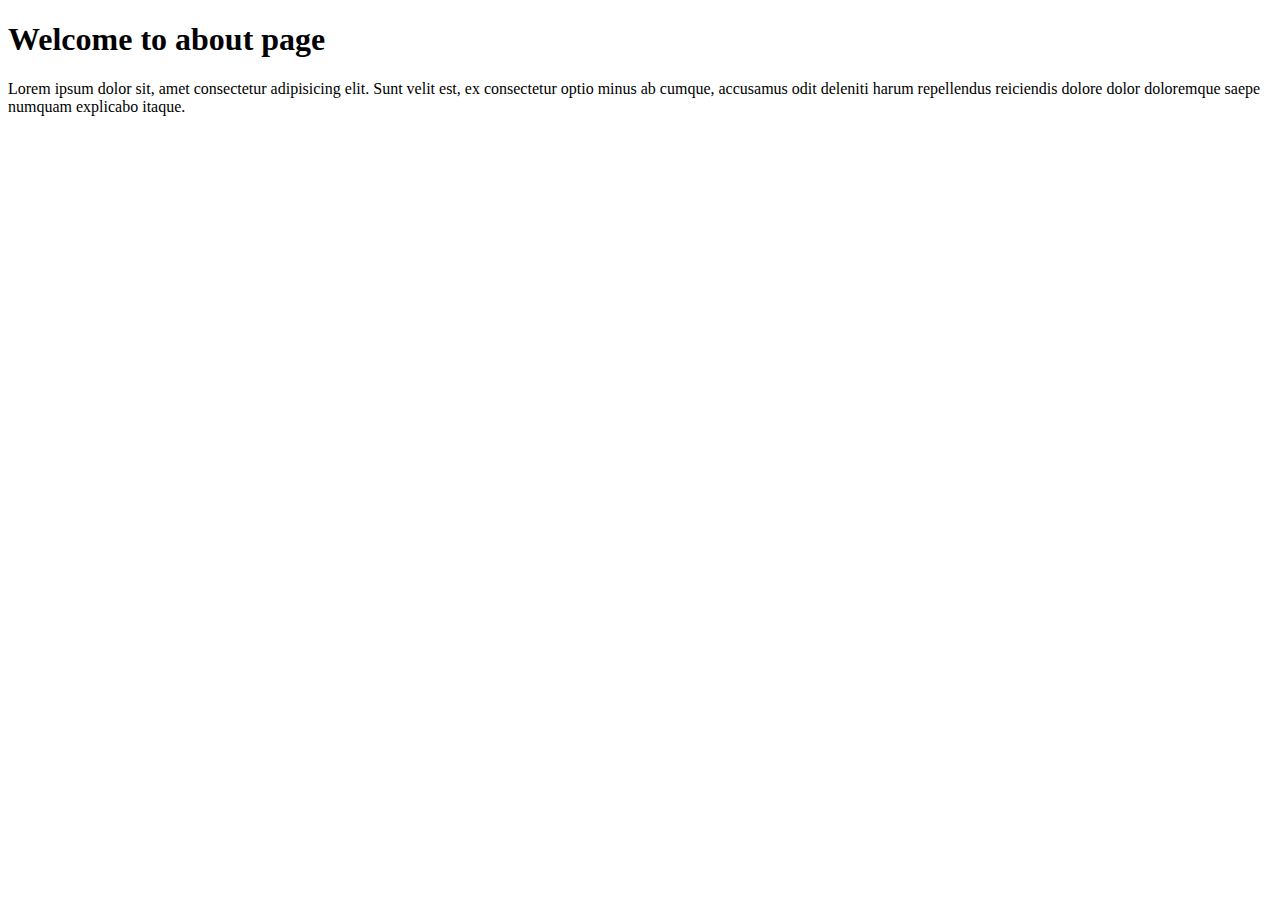
<file: src/main/resources/templates/about.html>
<!DOCTYPE html>
<html lang="en"
th:replace="~{base :: parent(~{::title}, ~{::#content})}">
<head>
    <title>About Page</title>
</head>
<body>
    <div id="content">
        <h1>Welcome to about page</h1>
        <p>Lorem ipsum dolor sit, amet consectetur adipisicing elit. Sunt velit est, ex consectetur optio minus ab cumque, accusamus odit deleniti harum repellendus reiciendis dolore dolor doloremque saepe numquam explicabo itaque.</p>
    </div>
</body>
</html>
</file>
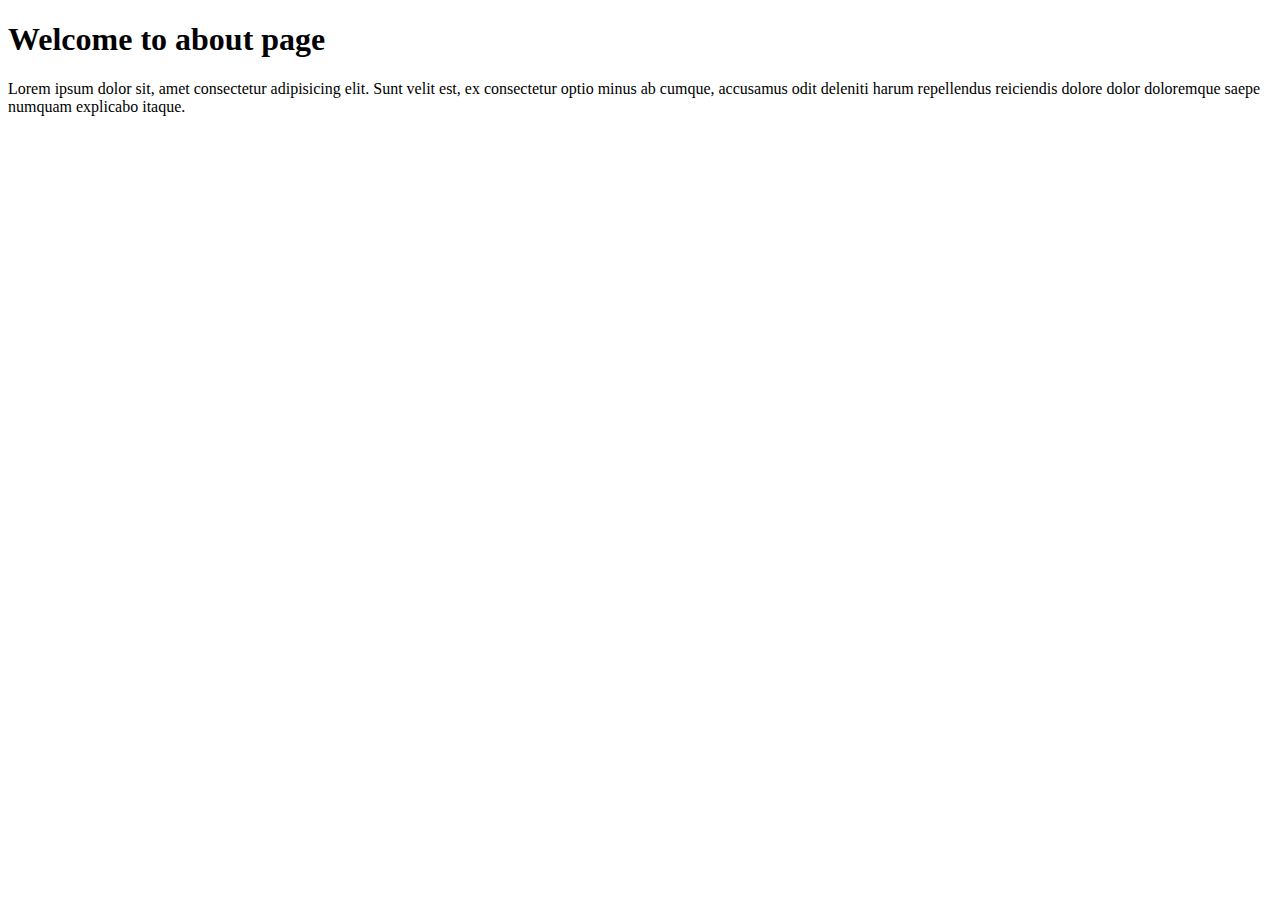
<file: src/main/resources/templates/contact.html>
<!DOCTYPE html>
<html lang="en"
th:replace="~{base :: parent(~{::title}, ~{::#content})}">
<head>
    <title>Contact Page</title>
</head>
<body>
    <div id="content">
        <h1>Welcome to about page</h1>
        <p>Lorem ipsum dolor sit, amet consectetur adipisicing elit. Sunt velit est, ex consectetur optio minus ab cumque, accusamus odit deleniti harum repellendus reiciendis dolore dolor doloremque saepe numquam explicabo itaque.</p>
    </div>
</body>
</html>
</file>
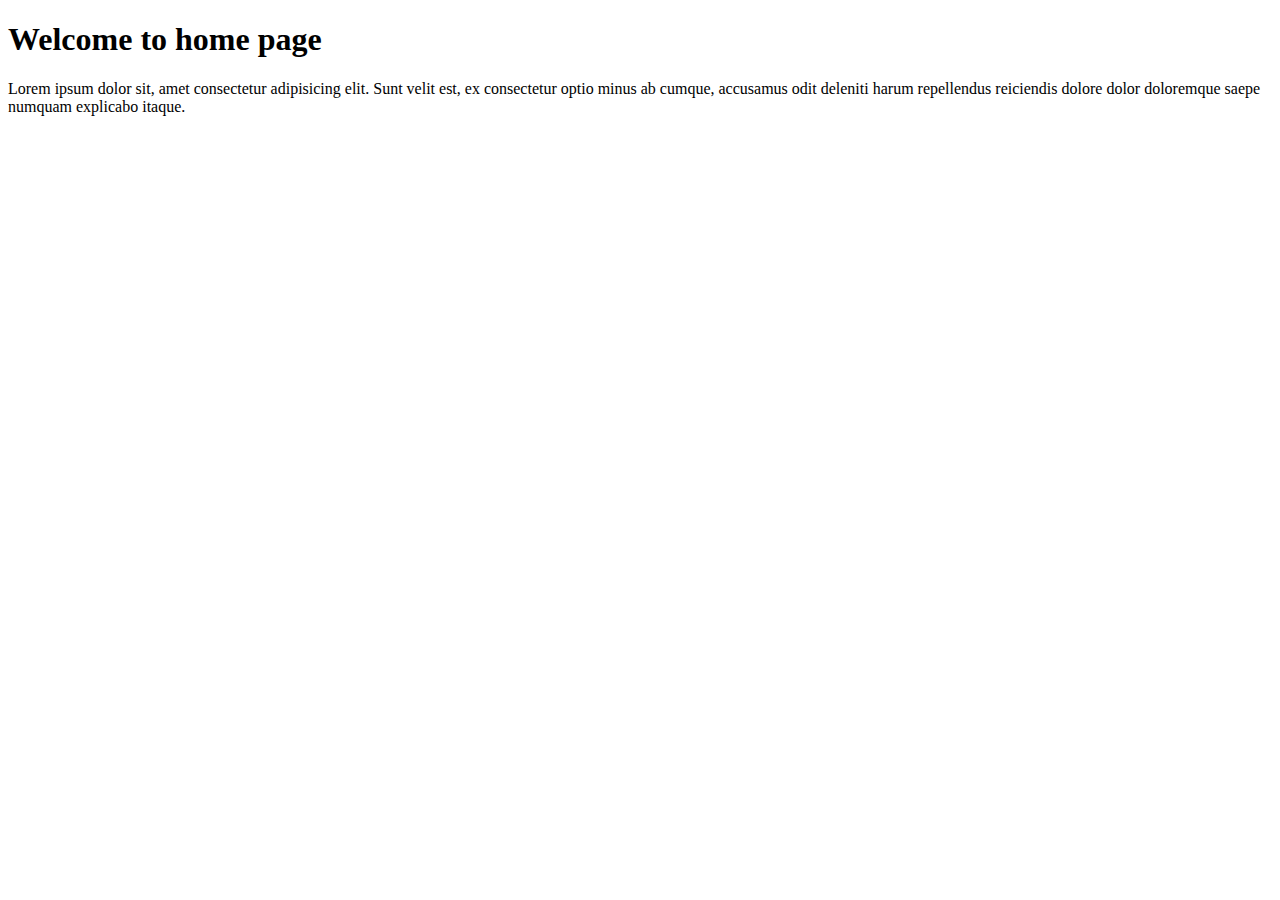
<file: src/main/resources/templates/home.html>
<!DOCTYPE html>
<html lang="en"
th:replace="~{base :: parent(~{::title}, ~{::#content})}">
<head>
    <title>About Page</title>
</head>
<body>
    <div id="content">
        <h1>Welcome to home page</h1>
        <p>Lorem ipsum dolor sit, amet consectetur adipisicing elit. Sunt velit est, ex consectetur optio minus ab cumque, accusamus odit deleniti harum repellendus reiciendis dolore dolor doloremque saepe numquam explicabo itaque.</p>
    </div>
</body>
</html>
</file>
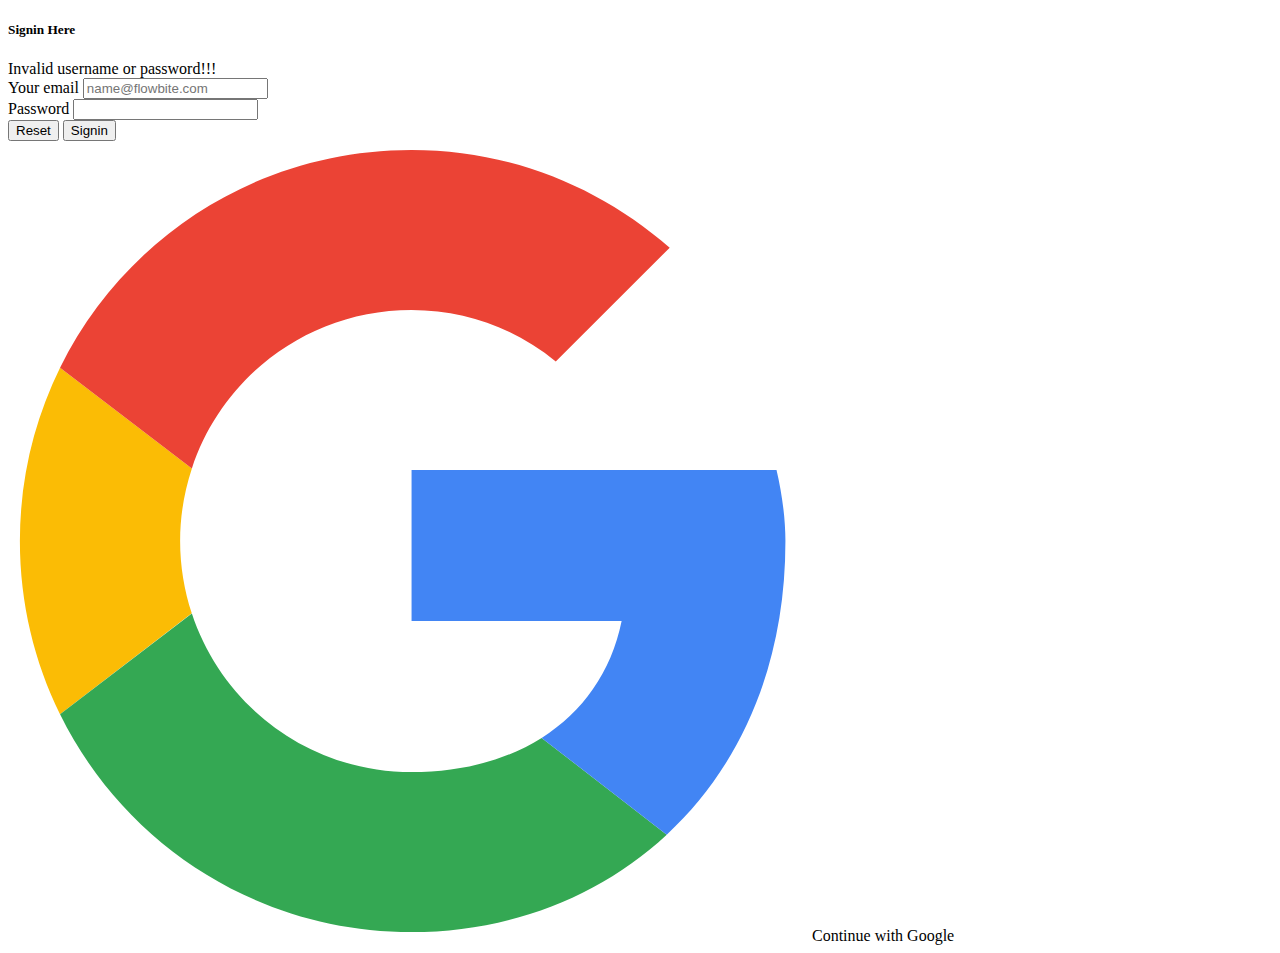
<file: src/main/resources/templates/login.html>
<!DOCTYPE html>
<html lang="en" 
th:replace="~{base :: parent(~{::title}, ~{::#content})}">
<head>
    <title>Login Page</title>
</head>
<body>
    <div id = "content">
        <div class="grid grid-cols-12 mt-5">
            <div class="col-span-1 md:col-span-2 lg:col-span-3 xl:col-span-4"></div>
            <div class="col-span-10 md:col-span-8 lg:col-span-6 xl:col-span-4">
                <div class="block p-6 border-t-4 border-indigo-500 bg-white rounded-lg shadow-sm hover:bg-gray-100 dark:bg-gray-800 dark:border-t-4 dark: border-indigo-500 dark:hover:bg-gray-700">
                    <h5 class="mb-2 text-2xl font-bold tracking-tight text-gray-900 dark:text-white">Signin Here</h5>
                    <div class="text-rose-600 text-center my-3" th:if="${param.error}">
                        Invalid username or password!!!</div>
                    <form 
                    data-th-action="@{'/authenticate'}"
                    method="post"
                    data-th-object="${loginForm}"
                    class="mt-5"
                    novalidate>
                        <!-- email field -->
                        <div class="mb-3">
                            <label for="email" class="block mb-2 text-sm font-medium text-gray-900 dark:text-white">Your email</label>
                            <input name="email" type="email" id="email" data-th-field="*{email}" class="bg-gray-50 border border-gray-300 text-gray-900 text-sm rounded-lg focus:ring-blue-500 focus:border-blue-500 block w-full p-2.5 dark:bg-gray-700 dark:border-gray-600 dark:placeholder-gray-400 dark:text-white dark:focus:ring-blue-500 dark:focus:border-blue-500" placeholder="name@flowbite.com" required />
                          </div>
                          <!-- password field -->
                          <div class="mb-3">
                            <label for="password" class="block mb-2 text-sm font-medium text-gray-900 dark:text-white">Password</label>
                            <input name="password" type="password" id="password" data-th-field="*{password}" class="bg-gray-50 border border-gray-300 text-gray-900 text-sm rounded-lg focus:ring-blue-500 focus:border-blue-500 block w-full p-2.5 dark:bg-gray-700 dark:border-gray-600 dark:placeholder-gray-400 dark:text-white dark:focus:ring-blue-500 dark:focus:border-blue-500" required />
                          </div>
                           <!-- buttons -->
                            <div 
                            class="mt-6 flex justify-center space-x-4">
                                <button type="reset" class="text-white bg-blue-700 hover:bg-blue-800 focus:ring-4 focus:ring-blue-300 font-medium rounded-lg text-sm px-5 py-2.5 me-2 mb-2 dark:bg-blue-600 dark:hover:bg-blue-700 focus:outline-none dark:focus:ring-blue-800">Reset</button>
                                <button type="submit" class="text-white bg-blue-700 hover:bg-blue-800 focus:ring-4 focus:ring-blue-300 font-medium rounded-lg text-sm px-5 py-2.5 me-2 mb-2 dark:bg-blue-600 dark:hover:bg-blue-700 focus:outline-none dark:focus:ring-blue-800">Signin</button>
                            </div>
                    </form>

                    <!-- <div class="social-buttons-container flex justify-center mt-6 login-with-google-btn">
                        <a data-th-href="@{/oauth2/authorization/google}">Login with Google</a>
                    </div> -->
                    <div class="flex justify-center mt-4 gap-4">
                        <a data-th-href="@{/oauth2/authorization/google}" 
                        class="inline-flex items-center bg-white dark:bg-gray-900 border border-gray-300 rounded-lg shadow-md px-4 py-2 text-sm font-medium text-gray-800 dark:text-white hover:bg-gray-200 focus:outline-none focus:ring-2 focus:ring-offset-2 focus:ring-gray-500">                 
                            <svg class="h-6 w-6 mr-2" xmlns="http://www.w3.org/2000/svg" xmlns:xlink="http://www.w3.org/1999/xlink" width="800px" height="800px" viewBox="-0.5 0 48 48" version="1.1"> <title>Google-color</title> <desc>Created with Sketch.</desc> <defs> </defs> <g id="Icons" stroke="none" stroke-width="1" fill="none" fill-rule="evenodd"> <g id="Color-" transform="translate(-401.000000, -860.000000)"> <g id="Google" transform="translate(401.000000, 860.000000)"> <path d="M9.82727273,24 C9.82727273,22.4757333 10.0804318,21.0144 10.5322727,19.6437333 L2.62345455,13.6042667 C1.08206818,16.7338667 0.213636364,20.2602667 0.213636364,24 C0.213636364,27.7365333 1.081,31.2608 2.62025,34.3882667 L10.5247955,28.3370667 C10.0772273,26.9728 9.82727273,25.5168 9.82727273,24" id="Fill-1" fill="#FBBC05"> </path> <path d="M23.7136364,10.1333333 C27.025,10.1333333 30.0159091,11.3066667 32.3659091,13.2266667 L39.2022727,6.4 C35.0363636,2.77333333 29.6954545,0.533333333 23.7136364,0.533333333 C14.4268636,0.533333333 6.44540909,5.84426667 2.62345455,13.6042667 L10.5322727,19.6437333 C12.3545909,14.112 17.5491591,10.1333333 23.7136364,10.1333333" id="Fill-2" fill="#EB4335"> </path> <path d="M23.7136364,37.8666667 C17.5491591,37.8666667 12.3545909,33.888 10.5322727,28.3562667 L2.62345455,34.3946667 C6.44540909,42.1557333 14.4268636,47.4666667 23.7136364,47.4666667 C29.4455,47.4666667 34.9177955,45.4314667 39.0249545,41.6181333 L31.5177727,35.8144 C29.3995682,37.1488 26.7323182,37.8666667 23.7136364,37.8666667" id="Fill-3" fill="#34A853"> </path> <path d="M46.1454545,24 C46.1454545,22.6133333 45.9318182,21.12 45.6113636,19.7333333 L23.7136364,19.7333333 L23.7136364,28.8 L36.3181818,28.8 C35.6879545,31.8912 33.9724545,34.2677333 31.5177727,35.8144 L39.0249545,41.6181333 C43.3393409,37.6138667 46.1454545,31.6490667 46.1454545,24" id="Fill-4" fill="#4285F4"> </path> </g> </g> </g> </svg>
                            <span>Continue with Google</span>
                        </a>
                    </div>                   
                </div>
            </div>
        </div>
</body>
</html>
</file>
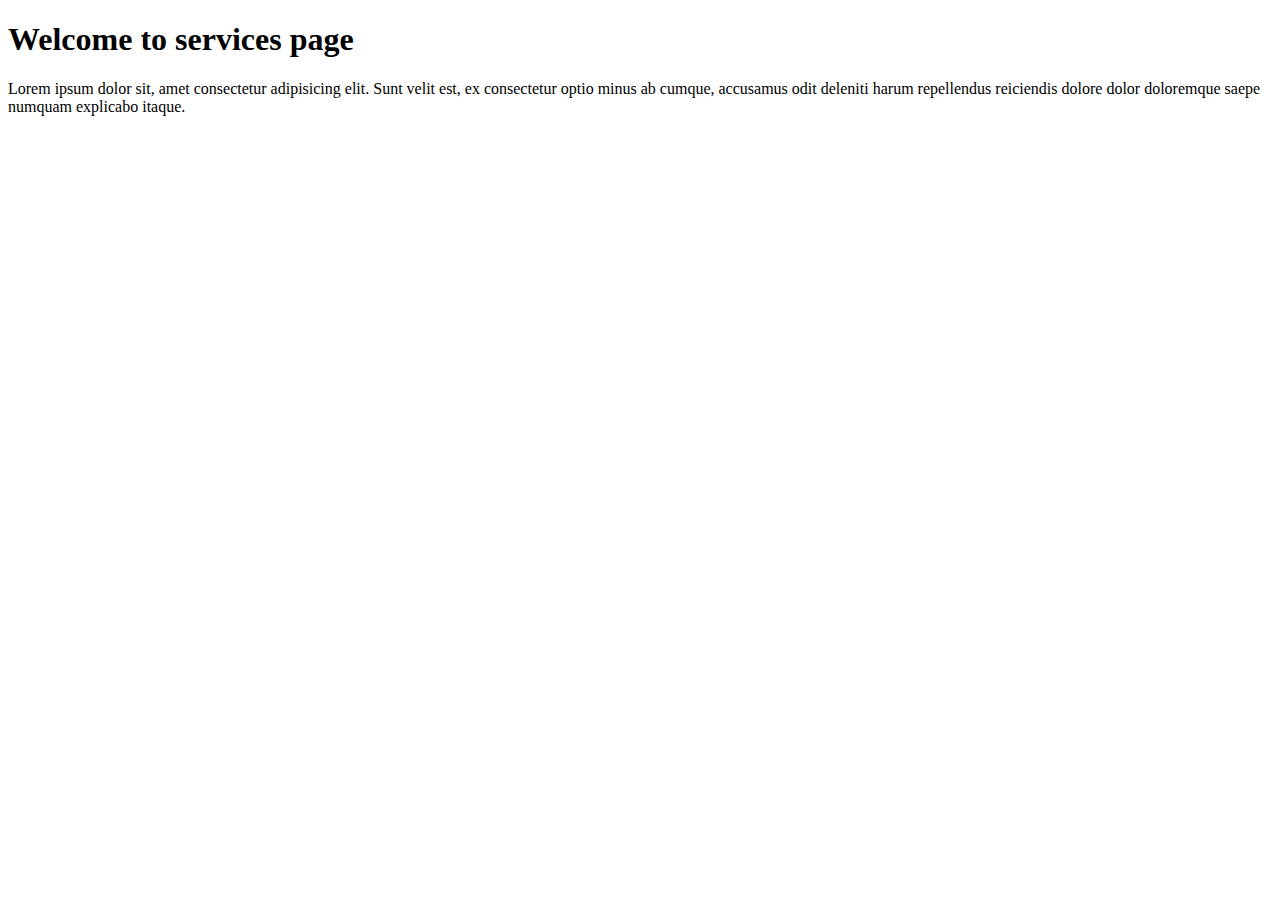
<file: src/main/resources/templates/services.html>
<!DOCTYPE html>
<html lang="en" 
th:replace="~{base :: parent(~{::title}, ~{::#content})}">
<head>
    <title>Services Page</title>
</head>
<body>
    <div id = "content">
        <h1>Welcome to services page</h1>
        <p>Lorem ipsum dolor sit, amet consectetur adipisicing elit. Sunt velit est, ex consectetur optio minus ab cumque, accusamus odit deleniti harum repellendus reiciendis dolore dolor doloremque saepe numquam explicabo itaque.</p>
</body>
</html>
</file>
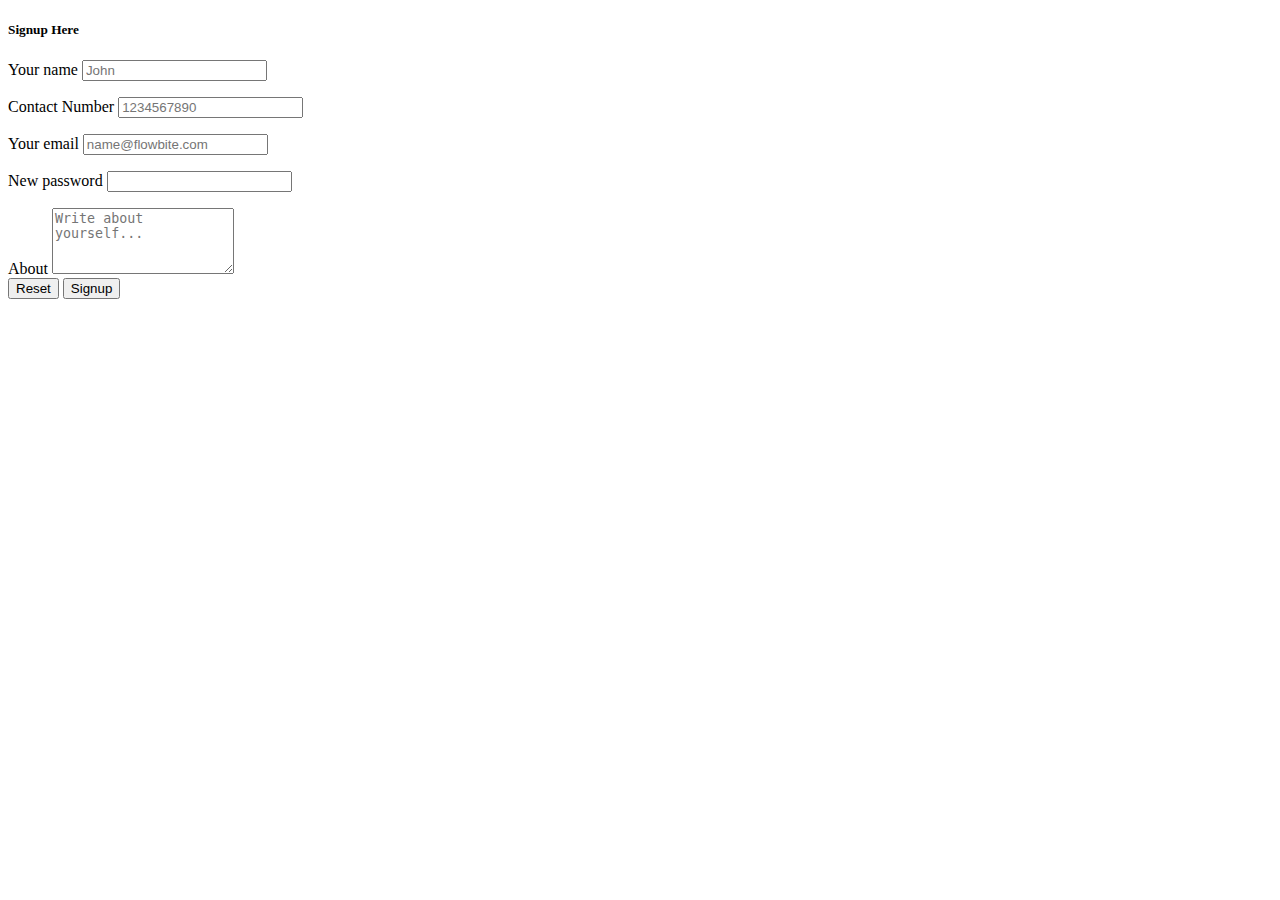
<file: src/main/resources/templates/signup.html>
<!DOCTYPE html>
<html lang="en" 
th:replace="~{base :: parent(~{::title}, ~{::#content})}">
<head>
    <title>Signup Page</title>
</head>
<body>
    <div id = "content">
        <div class="grid grid-cols-12 mt-5">
            <div class="col-span-1 md:col-span-2 lg:col-span-3 xl:col-span-4"></div>
            <div class="col-span-10 md:col-span-8 lg:col-span-6 xl:col-span-4">
                <div class="block p-6 border-t-4 border-indigo-500 bg-white rounded-lg shadow-sm hover:bg-gray-100 dark:bg-gray-800 dark:border-t-4 dark: border-indigo-500 dark:hover:bg-gray-700">

                    <!-- message here -->
                    <div data-th-replace="~{message::messagebox}"></div>

                    <h5 class="mb-2 text-2xl font-bold tracking-tight text-gray-900 dark:text-white">Signup Here</h5>
                    <form 
                    data-th-action="@{'/register'}"
                    method="post"
                    data-th-object="${userForm}"
                    class="mt-5"
                    novalidate>
                        <!-- name field -->
                        <div class="mb-3">
                            <label for="name" class="block mb-2 text-sm font-medium text-gray-900 dark:text-white">Your name</label>
                            <input type="text" id="name" data-th-field="*{name}" class="bg-gray-50 border border-gray-300 text-gray-900 text-sm rounded-lg focus:ring-blue-500 focus:border-blue-500 block w-full p-2.5 dark:bg-gray-700 dark:border-gray-600 dark:placeholder-gray-400 dark:text-white dark:focus:ring-blue-500 dark:focus:border-blue-500" placeholder="John" required />
                          </div>
                          <p 
                          data-th-if="${#fields.hasErrors('name')}"
                          data-th-errors="*{name}"
                          class="mb-2 text-red-600 px-2 py-1"></p>
                        
                        <!-- phone no -->
                        <div class="mb-3">
                            <label for="phone_no" class="block mb-2 text-sm font-medium text-gray-900 dark:text-white">Contact Number</label>
                            <input type="text" id="phone_no" data-th-field="*{contactNo}" class="bg-gray-50 border border-gray-300 text-gray-900 text-sm rounded-lg focus:ring-blue-500 focus:border-blue-500 block w-full p-2.5 dark:bg-gray-700 dark:border-gray-600 dark:placeholder-gray-400 dark:text-white dark:focus:ring-blue-500 dark:focus:border-blue-500" placeholder="1234567890" required />
                          </div>
                          <p 
                          data-th-if="${#fields.hasErrors('contactNo')}"
                          data-th-errors="*{contactNo}"
                          class="mb-2 text-red-600 px-2 py-1"></p>
                        <!-- email field -->
                        <div class="mb-3">
                            <label for="email" class="block mb-2 text-sm font-medium text-gray-900 dark:text-white">Your email</label>
                            <input type="email" id="email" data-th-field="*{email}" class="bg-gray-50 border border-gray-300 text-gray-900 text-sm rounded-lg focus:ring-blue-500 focus:border-blue-500 block w-full p-2.5 dark:bg-gray-700 dark:border-gray-600 dark:placeholder-gray-400 dark:text-white dark:focus:ring-blue-500 dark:focus:border-blue-500" placeholder="name@flowbite.com" required />
                          </div>
                          <p 
                          data-th-if="${#fields.hasErrors('email')}"
                          data-th-errors="*{email}"
                          class="mb-2 text-red-600 px-2 py-1"></p>
                          <!-- password field -->
                          <div class="mb-3">
                            <label for="password" class="block mb-2 text-sm font-medium text-gray-900 dark:text-white">New password</label>
                            <input type="password" id="password" data-th-field="*{password}" class="bg-gray-50 border border-gray-300 text-gray-900 text-sm rounded-lg focus:ring-blue-500 focus:border-blue-500 block w-full p-2.5 dark:bg-gray-700 dark:border-gray-600 dark:placeholder-gray-400 dark:text-white dark:focus:ring-blue-500 dark:focus:border-blue-500" required />
                          </div>
                          <p 
                          data-th-if="${#fields.hasErrors('password')}"
                          data-th-errors="*{password}"
                          class="mb-2 text-red-600 px-2 py-1"></p>
                          <!-- About -->
                           <div class="mb-3">
                                <label for="about" class="block mb-2 text-sm font-medium text-gray-900 dark:text-white">About</label>
                                <textarea id="about" data-th-field="*{about}" rows="4" class="block p-2.5 w-full text-sm text-gray-900 bg-gray-50 rounded-lg border border-gray-300 focus:ring-blue-500 focus:border-blue-500 dark:bg-gray-700 dark:border-gray-600 dark:placeholder-gray-400 dark:text-white dark:focus:ring-blue-500 dark:focus:border-blue-500" placeholder="Write about yourself..."></textarea>
                           </div>
                           <!-- buttons -->
                            <div 
                            class="mt-6 flex justify-center space-x-4">
                                <button type="reset" class="text-white bg-blue-700 hover:bg-blue-800 focus:ring-4 focus:ring-blue-300 font-medium rounded-lg text-sm px-5 py-2.5 me-2 mb-2 dark:bg-blue-600 dark:hover:bg-blue-700 focus:outline-none dark:focus:ring-blue-800">Reset</button>
                                <button type="submit" class="text-white bg-blue-700 hover:bg-blue-800 focus:ring-4 focus:ring-blue-300 font-medium rounded-lg text-sm px-5 py-2.5 me-2 mb-2 dark:bg-blue-600 dark:hover:bg-blue-700 focus:outline-none dark:focus:ring-blue-800">Signup</button>
                            </div>
                    </form>
                </div>
            </div>
        </div>
    </div>
        

    
</body>
</html>
</file>
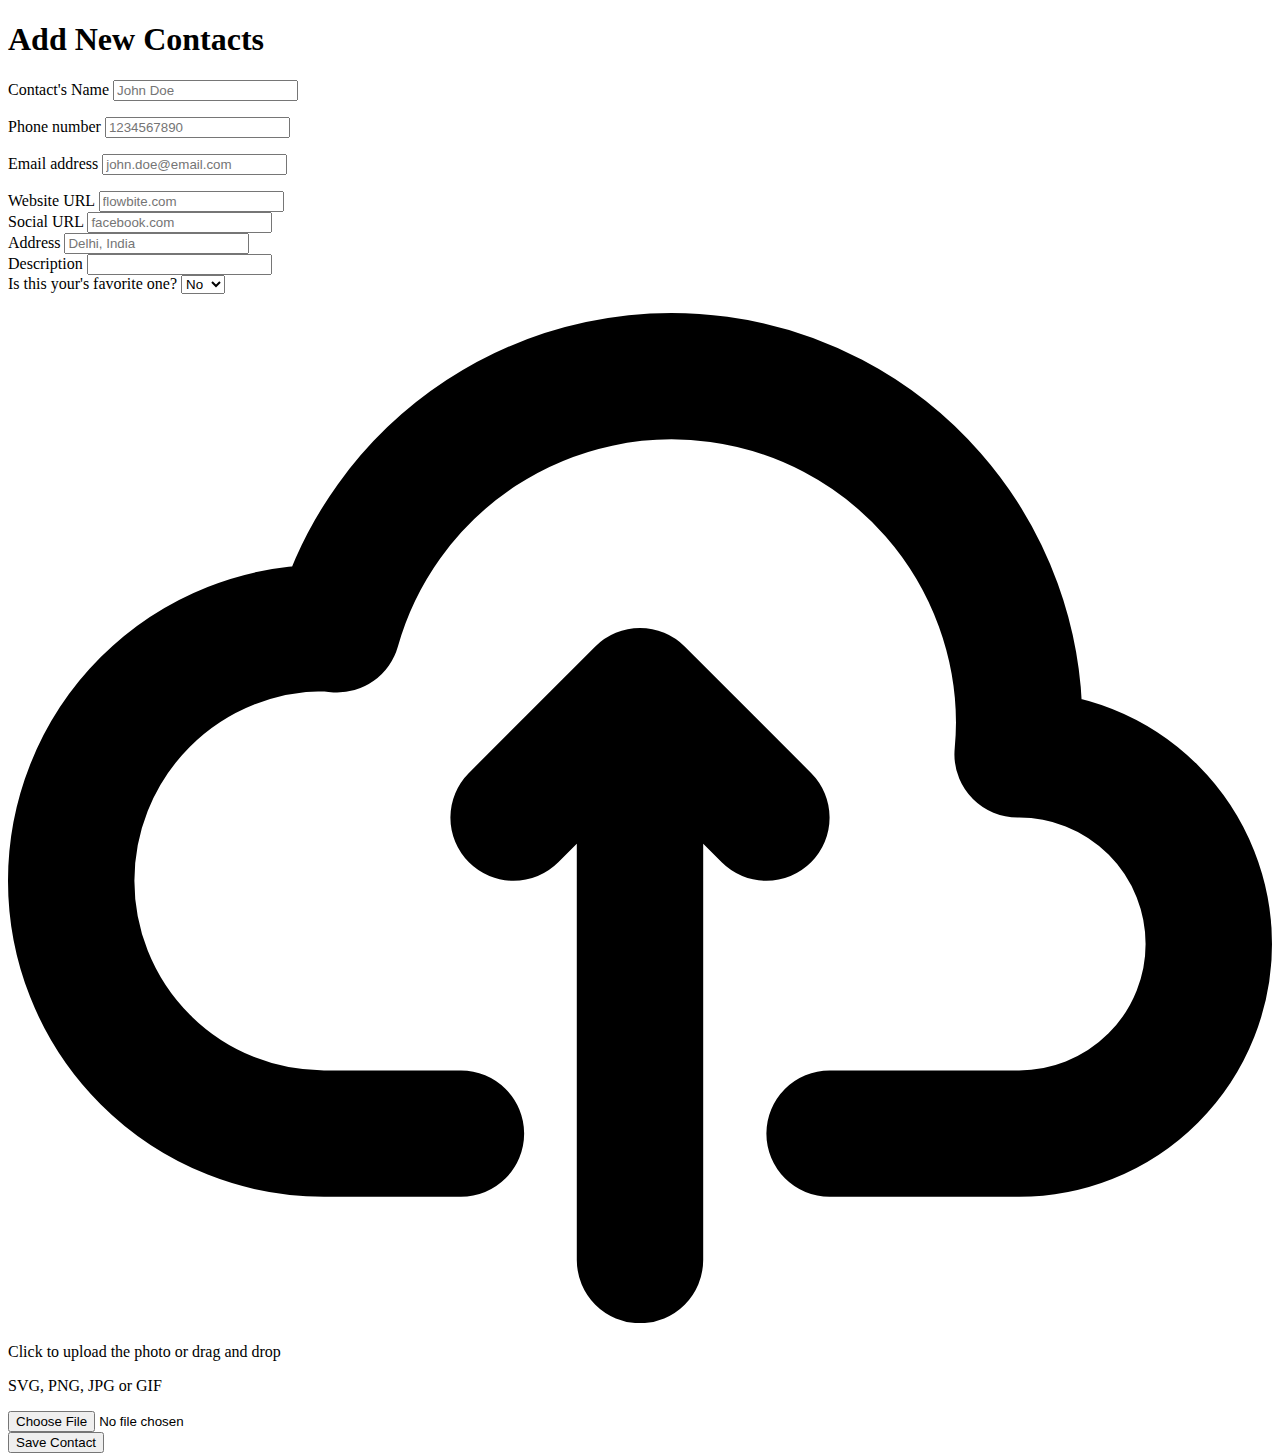
<file: src/main/resources/templates/contacts/add_contact_form.html>
<!DOCTYPE html>
<html lang="en"
th:replace="~{base :: parent(~{::title}, ~{::#content})}">
<head>
    <title>Add Contacts</title>
</head>
<body>
    <div id="content"
    class="pl-10 pt-20 pr-10"
    style="height: 1000px">
    <div class="grid grid-cols-12 mt-5">
        <div class="col-span-1 md:col-span-2 lg:col-span-3 xl:col-span-4"></div>
        <div class="col-span-10 md:col-span-8 lg:col-span-6 xl:col-span-4 ">
            <div class="card block p-6 bg-white border border-gray-200 rounded-lg shadow-sm hover:bg-gray-100 dark:bg-gray-800 dark:border-gray-700 dark:hover:bg-gray-700">
                <div data-th-replace="~{message::messagebox}"></div>
                <h1 class="text-2xl font-semibold">
                    Add New Contacts
                </h1>
                <form 
                data-th-action="@{'/user/contact/addNew'}"
                data-th-object="${contactForm}"
                method="post"
                class="mt-8"
                enctype="multipart/form-data"
                novalidate>
                    <div class="mb-3">
                        
                            <div class="mb-6">
                                <label for="name" class="block mb-2 text-sm font-medium text-gray-900 dark:text-white">Contact's Name</label>
                                <input 
                                data-th-field="*{name}"
                                type="text"class="bg-gray-50 border border-gray-300 text-gray-900 text-sm rounded-lg focus:ring-blue-500 focus:border-blue-500 block w-full p-2.5 dark:bg-gray-700 dark:border-gray-600 dark:placeholder-gray-400 dark:text-white dark:focus:ring-blue-500 dark:focus:border-blue-500" placeholder="John Doe" required />
                                <p 
                                data-th-if="${#fields.hasErrors('name')}"
                                data-th-errors="*{name}"
                                class="mb-2 text-red-600 px-2 py-1"></p>
                            </div>
                            
                            <div class="mb-6">
                                <label for="phone" class="block mb-2 text-sm font-medium text-gray-900 dark:text-white">Phone number</label>
                                <input type="tel" data-th-field="*{phoneNumber}" class="bg-gray-50 border border-gray-300 text-gray-900 text-sm rounded-lg focus:ring-blue-500 focus:border-blue-500 block w-full p-2.5 dark:bg-gray-700 dark:border-gray-600 dark:placeholder-gray-400 dark:text-white dark:focus:ring-blue-500 dark:focus:border-blue-500" placeholder="1234567890" pattern="[0-9]{10}" required />
                                <p 
                                data-th-if="${#fields.hasErrors('phoneNumber')}"
                                data-th-errors="*{phoneNumber}"
                                class="mb-2 text-red-600 px-2 py-1"></p>
                            </div>
                            <div class="mb-6">
                                <label for="email" class="block mb-2 text-sm font-medium text-gray-900 dark:text-white">Email address</label>
                                <input type="email" data-th-field="*{email}"  class="bg-gray-50 border border-gray-300 text-gray-900 text-sm rounded-lg focus:ring-blue-500 focus:border-blue-500 block w-full p-2.5 dark:bg-gray-700 dark:border-gray-600 dark:placeholder-gray-400 dark:text-white dark:focus:ring-blue-500 dark:focus:border-blue-500" placeholder="john.doe@email.com" required />
                                <p 
                                data-th-if="${#fields.hasErrors('email')}"
                                data-th-errors="*{email}"
                                class="mb-2 text-red-600 px-2 py-1"></p>
                            </div>
                        <div class="grid gap-6 mb-6 md:grid-cols-2">
                            <div>
                                <label for="website" class="block mb-2 text-sm font-medium text-gray-900 dark:text-white">Website URL</label>
                                <input type="url" data-th-field="*{wURL}" class="bg-gray-50 border border-gray-300 text-gray-900 text-sm rounded-lg focus:ring-blue-500 focus:border-blue-500 block w-full p-2.5 dark:bg-gray-700 dark:border-gray-600 dark:placeholder-gray-400 dark:text-white dark:focus:ring-blue-500 dark:focus:border-blue-500" placeholder="flowbite.com"/>
                            </div>
                            <div>
                                <label for="website" class="block mb-2 text-sm font-medium text-gray-900 dark:text-white">Social URL</label>
                                <input type="url" data-th-field="*{sURL}" class="bg-gray-50 border border-gray-300 text-gray-900 text-sm rounded-lg focus:ring-blue-500 focus:border-blue-500 block w-full p-2.5 dark:bg-gray-700 dark:border-gray-600 dark:placeholder-gray-400 dark:text-white dark:focus:ring-blue-500 dark:focus:border-blue-500" placeholder="facebook.com"/>
                            </div>
                        </div>
                        
                        <div class="mb-6">
                            <label for="text" class="block mb-2 text-sm font-medium text-gray-900 dark:text-white">Address</label>
                            <input type="text" data-th-field="*{address}" class="bg-gray-50 border border-gray-300 text-gray-900 text-sm rounded-lg focus:ring-blue-500 focus:border-blue-500 block w-full p-2.5 dark:bg-gray-700 dark:border-gray-600 dark:placeholder-gray-400 dark:text-white dark:focus:ring-blue-500 dark:focus:border-blue-500" placeholder="Delhi, India"/>
                        </div> 
                        <div class="mb-6">
                            <div class="mb-6">
                                <label for="large-input" class="block mb-2 text-sm font-medium text-gray-900 dark:text-white">Description</label>
                                <input type="text" data-th-field="*{description}" class="block w-full p-4 text-gray-900 border border-gray-300 rounded-lg bg-gray-50 text-base focus:ring-blue-500 focus:border-blue-500 dark:bg-gray-700 dark:border-gray-600 dark:placeholder-gray-400 dark:text-white dark:focus:ring-blue-500 dark:focus:border-blue-500">
                            </div>
                        </div> 
                        <div class="mb-6">
                            <label for="favorite" class="block mb-2 text-sm font-medium text-gray-900 dark:text-white">Is this your's favorite one?</label>
                            <select data-th-field="*{favorite}" class="bg-gray-50 border border-gray-300 text-gray-900 text-sm rounded-lg focus:ring-blue-500 focus:border-blue-500 block w-full p-2.5 dark:bg-gray-700 dark:border-gray-600 dark:placeholder-gray-400 dark:text-white dark:focus:ring-blue-500 dark:focus:border-blue-500">
                                <option value="false">No</option>
                                <option value="true">Yes</option>
                            </select>
                        </div>
                        <div class="mb-6">
                            <div class="flex items-center justify-center w-full">
                                <label for="dropzone-file" class="relative flex flex-col items-center justify-center w-full h-64 border-2 border-gray-300 border-dashed rounded-lg cursor-pointer bg-gray-50 dark:bg-gray-700 hover:bg-gray-100 dark:border-gray-600 dark:hover:border-gray-500 dark:hover:bg-gray-600">
                                    
                                    <!-- Image Preview -->
                                    <img id="image-preview" class="hidden max-h-full max-w-full p-2 object-contain rounded-lg" />
                            
                                    <!-- Upload Prompt -->
                                    <div id="dropzone-text" class="flex flex-col items-center justify-center pt-5 pb-6">
                                        <svg class="w-8 h-8 mb-4 text-gray-500 dark:text-gray-400" aria-hidden="true" xmlns="http://www.w3.org/2000/svg" fill="none" viewBox="0 0 20 16">
                                            <path stroke="currentColor" stroke-linecap="round" stroke-linejoin="round" stroke-width="2"
                                                  d="M13 13h3a3 3 0 0 0 0-6h-.025A5.56 5.56 0 0 0 16 6.5 
                                                  5.5 5.5 0 0 0 5.207 5.021C5.137 5.017 5.071 5 5 5a4 
                                                  4 0 0 0 0 8h2.167M10 15V6m0 0L8 8m2-2 2 2"/>
                                        </svg>
                                        <p class="mb-2 text-sm text-gray-500 dark:text-gray-400"><span class="font-semibold">Click to upload the photo</span> or drag and drop</p>
                                        <p class="text-xs text-gray-500 dark:text-gray-400">SVG, PNG, JPG or GIF</p>
                                    </div>
                            
                                    <input id="dropzone-file" data-th-field="*{contactPhoto}" type="file" class="hidden" accept="image/*"/>
                                </label>
                            </div>
                            
                            
                        </div>
                        <button type="submit" class="text-white bg-blue-700 hover:bg-blue-800 focus:ring-4 focus:outline-none focus:ring-blue-300 font-medium rounded-lg text-sm w-full sm:w-auto px-5 py-2.5 text-center dark:bg-blue-600 dark:hover:bg-blue-700 dark:focus:ring-blue-800">Save Contact</button>
                    </div>
                </form>

            </div>            
        </div>
        <script>
            const fileInput = document.getElementById('dropzone-file');
            const previewImage = document.getElementById('image-preview');
            const dropzoneText = document.getElementById('dropzone-text');
        
            fileInput.addEventListener('change', function (event) {
                const file = event.target.files[0];
                if (file) {
                    const reader = new FileReader();
                    reader.onload = function (e) {
                        previewImage.src = e.target.result;
                        previewImage.classList.remove('hidden');
                        dropzoneText.classList.add('hidden');
                    };
                    reader.readAsDataURL(file);
                }
            });
        </script>
                
    </div>   
     
</body>
</html>
</file>
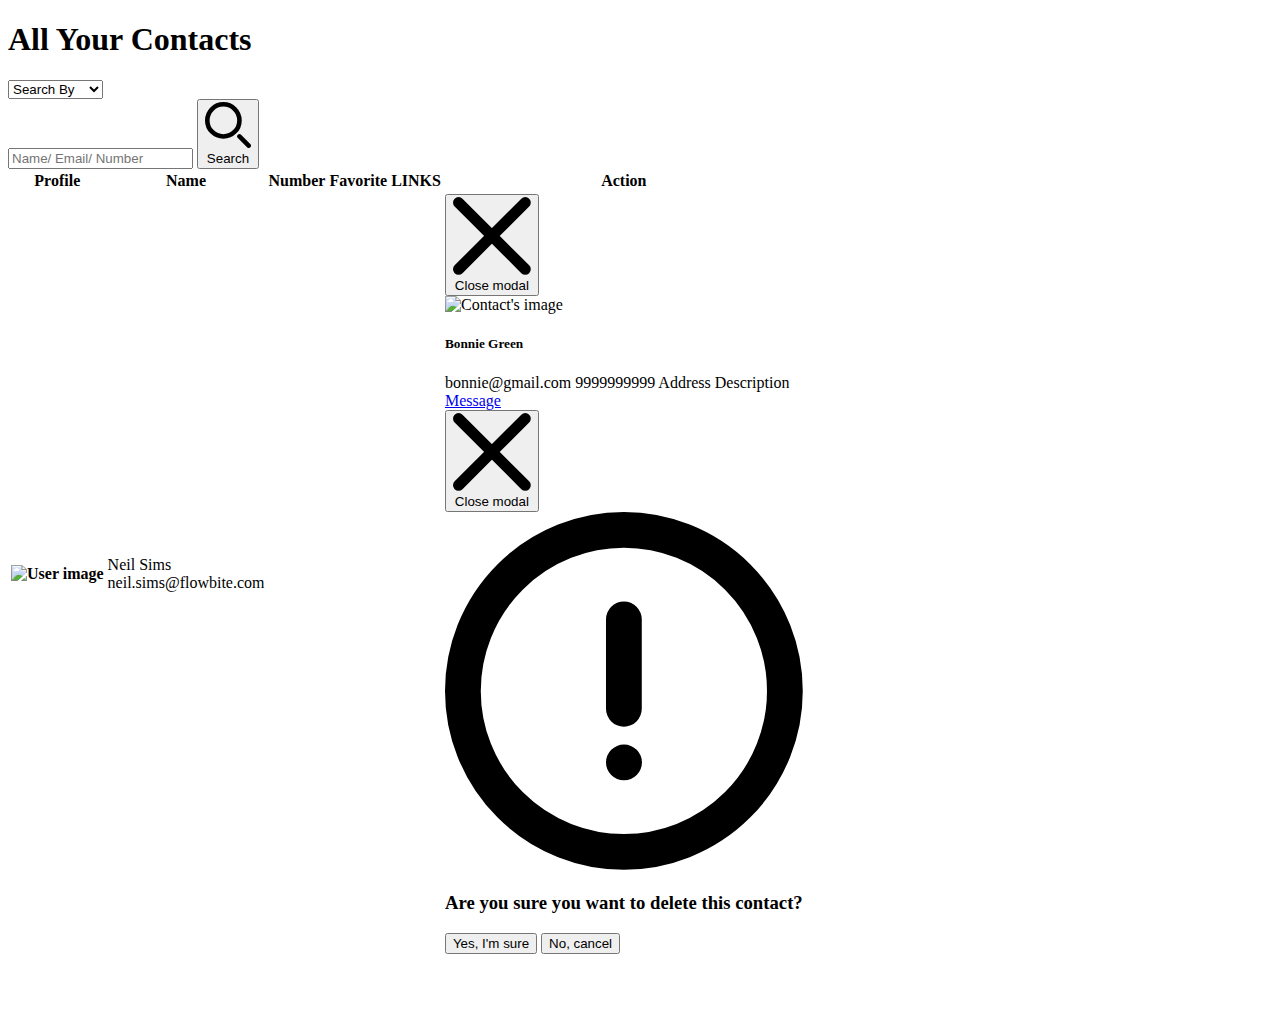
<file: src/main/resources/templates/contacts/allContacts.html>
<!DOCTYPE html>
<html lang="en" th:replace="~{base :: parent(~{::title}, ~{::#content})}">
  <head>
    <title>All Contacts</title>
  </head>
  <body>
    <div id="content" class="pt-20" style="height: 1000px">
      <h1 class="text-2xl flex justify-center flex-col items-center">
        All Your Contacts
      </h1>
      <div class="contacts_container p-5">
        <div class="p-5 relative overflow-x-auto shadow-md sm:rounded-lg">
          <div
            class="flex items-center justify-between flex-column flex-wrap md:flex-row space-y-4 md:space-y-0 pb-4 bg-white dark:bg-gray-900"
          >
            <form
              class="max-w-lg mx-auto"
              data-th-action="@{'/user/contact/search'}"
            >
              <div class="flex">
                <select
                  name="field"
                  id="countries"
                  required
                  class="shrink-0 z-10 inline-flex items-center py-2.5 px-4 text-sm font-medium text-center text-gray-900 bg-gray-100 border border-gray-300 rounded-s-lg hover:bg-gray-200 focus:ring-4 focus:outline-none focus:ring-gray-100 dark:bg-gray-700 dark:hover:bg-gray-600 dark:focus:ring-gray-700 dark:text-white dark:border-gray-600"
                >
                  <option value="">Search By&nbsp;&nbsp;&nbsp;</option>
                  <option value="name">Name</option>
                  <option value="number">Number</option>
                  <option value="email">Email</option>
                </select>
                <div class="relative w-96">
                  <input
                    name="keyword"
                    type="search"
                    id="search-dropdown"
                    class="block p-2.5 w-full z-20 text-sm text-gray-900 bg-gray-50 rounded-e-lg border-s-gray-50 border-s-2 border border-gray-300 focus:border-blue-500 dark:bg-gray-700 dark:border-s-gray-700 dark:border-gray-600 dark:placeholder-gray-400 dark:text-white dark:focus:border-blue-500"
                    placeholder="Name/ Email/ Number"
                    required
                  />
                  <button
                    type="submit"
                    class="absolute top-0 end-0 p-2.5 text-sm font-medium h-full text-white bg-blue-700 rounded-e-lg hover:bg-blue-800 focus:ring-4 focus:outline-none focus:ring-blue-300 dark:bg-blue-600 dark:hover:bg-blue-700 dark:focus:ring-blue-800"
                  >
                    <svg
                      class="w-4 h-4"
                      aria-hidden="true"
                      xmlns="http://www.w3.org/2000/svg"
                      fill="none"
                      viewBox="0 0 20 20"
                    >
                      <path
                        stroke="currentColor"
                        stroke-linecap="round"
                        stroke-linejoin="round"
                        stroke-width="2"
                        d="m19 19-4-4m0-7A7 7 0 1 1 1 8a7 7 0 0 1 14 0Z"
                      />
                    </svg>
                    <span class="sr-only">Search</span>
                  </button>
                </div>
              </div>
            </form>
          </div>
          <table
            class="w-full text-sm text-left rtl:text-right text-gray-500 dark:text-gray-400"
          >
            <thead
              class="text-xs text-gray-700 uppercase bg-gray-50 dark:bg-gray-700 dark:text-gray-400"
            >
              <tr>
                <th scope="col" class="px-6 py-3 text-center">Profile</th>
                <th scope="col" class="px-6 py-3 text-center">Name</th>
                <th scope="col" class="px-6 py-3 text-center">Number</th>
                <th scope="col" class="px-6 py-3 text-center">Favorite</th>
                <th scope="col" class="px-6 py-3 text-center">LINKS</th>
                <th scope="col" class="px-6 py-3 text-center">Action</th>
              </tr>
            </thead>
            <tbody>
              <tr
                data-th-object="${c}"
                data-th-each="c : ${contacts}"
                class="bg-white border-b dark:bg-gray-800 dark:border-gray-700 border-gray-200 hover:bg-gray-50 dark:hover:bg-gray-600"
              >
                <th
                  scope="row"
                  class="px-6 py-4 text-gray-900 whitespace-nowrap dark:text-white"
                >
                  <div class="flex justify-center items-center">
                    <!-- Profile image at left -->
                    <img
                      class="w-10 h-10 rounded-full"
                      data-th-src="${c.getPicture()}"
                      alt="User image"
                    />
                  </div>
                </th>

                <td class="px-6 py-4 text-center">
                  <!-- Name and email to the right of image -->
                  <div>
                    <div
                      class="text-base font-semibold"
                      data-th-text="${c.getName()}"
                    >
                      Neil Sims
                    </div>
                    <div
                      data-th-text="${c.getEmail()}"
                      class="font-normal text-gray-500"
                    >
                      neil.sims@flowbite.com
                    </div>
                  </div>
                </td>

                <td class="px-6 py-4 text-center">
                  <i class="fa-solid fa-phone w-4 h-4"></i>
                  <span data-th-text="${c.getPhoneNumber()}"></span>
                </td>
                <td class="px-6 py-4 text-center">
                  <div class="flex justify-center items-center">
                    <div
                      data-th-if="*{favorite}"
                      class="h-4 w-4 rounded-full bg-green-500 me-2"
                    ></div>
                    <div
                      data-th-unless="*{favorite}"
                      class="h-4 w-4 rounded-full bg-red-500 me-2"
                    ></div>
                  </div>
                </td>

                <td class="px-6 py-4">
                  <div class="flex justify-center items-center">
                    <a data-th-href="${c.socialLink}" target="_blank"
                      ><i class="fa-brands fa-linkedin h-6 w-6"></i
                    ></a>
                    <a data-th-href="${c.websiteLink}" target="_blank"
                      ><i class="fa-solid fa-link h-6 w-6"></i
                    ></a>
                  </div>
                </td>
                <td class="px-6 py-4">
                  <div class="flex justify-center">
                    <a
                      href="#"
                      data-modal-target="default-modal"
                      data-modal-toggle="default-modal"
                      ><i class="fa-solid fa-eye h-6 w-6"></i
                    ></a>
                    <!-- Main modal -->
                    <div
                      id="default-modal"
                      tabindex="-1"
                      aria-hidden="true"
                      class="hidden overflow-y-auto overflow-x-hidden fixed top-0 right-0 left-0 z-50 justify-center items-center w-full md:inset-0 h-[calc(100%-1rem)] max-h-full"
                    >
                      <div
                        class="w-full max-w-sm bg-white border border-gray-200 rounded-lg shadow-sm dark:bg-gray-800 dark:border-gray-700"
                      >
                        <div class="flex justify-end px-4 pt-4">
                          <button
                            type="button"
                            class="text-gray-400 bg-transparent hover:bg-gray-200 hover:text-gray-900 rounded-lg text-sm w-8 h-8 ms-auto inline-flex justify-center items-center dark:hover:bg-gray-600 dark:hover:text-white"
                            data-modal-hide="default-modal"
                          >
                            <svg
                              class="w-3 h-3"
                              aria-hidden="true"
                              xmlns="http://www.w3.org/2000/svg"
                              fill="none"
                              viewBox="0 0 14 14"
                            >
                              <path
                                stroke="currentColor"
                                stroke-linecap="round"
                                stroke-linejoin="round"
                                stroke-width="2"
                                d="m1 1 6 6m0 0 6 6M7 7l6-6M7 7l-6 6"
                              />
                            </svg>
                            <span class="sr-only">Close modal</span>
                          </button>
                        </div>
                        <div class="flex flex-col items-center pb-10">
                          <img
                            class="w-24 h-24 mb-3 rounded-full shadow-lg"
                            data-th-src="${c.picture}"
                            alt="Contact's image"
                          />
                          <h5
                            class="mb-1 text-xl font-medium text-gray-900 dark:text-white"
                            data-th-text="${c.name}"
                          >
                            Bonnie Green
                          </h5>
                          <span
                            class="text-sm text-gray-500 dark:text-gray-400"
                            data-th-text="${c.email}"
                            >bonnie@gmail.com</span
                          >
                          <span
                            class="text-sm text-gray-500 dark:text-gray-400"
                            data-th-text="${c.phoneNumber}"
                            >9999999999</span
                          >
                          <span
                            class="text-sm text-gray-500 dark:text-gray-400"
                            data-th-text="${c.address}"
                            >Address</span
                          >
                          <span
                            class="text-sm text-gray-500 dark:text-gray-400"
                            data-th-text="${c.description}"
                            >Description</span
                          >
                          <div class="flex mt-4 md:mt-6">
                            <a
                              href="#"
                              class="inline-flex items-center px-4 py-2 text-sm font-medium text-center text-white bg-blue-700 rounded-lg hover:bg-blue-800 focus:ring-4 focus:outline-none focus:ring-blue-300 dark:bg-blue-600 dark:hover:bg-blue-700 dark:focus:ring-blue-800"
                              >Message</a
                            >
                          </div>
                        </div>
                      </div>
                    </div>
                    <a href="#"><i class="fa-solid fa-pen h-6 w-6"></i></a>
                    <!-- Delete a user -->
                    <a
                      href="#"
                      data-modal-target="popup-modal"
                      data-modal-toggle="popup-modal"
                      ><i class="fa-solid fa-trash h-6 w-6"></i
                    ></a>
                    <div
                      id="popup-modal"
                      tabindex="-1"
                      class="hidden overflow-y-auto overflow-x-hidden fixed top-0 right-0 left-0 z-50 justify-center items-center w-full md:inset-0 h-[calc(100%-1rem)] max-h-full"
                    >
                      <div class="relative p-4 w-full max-w-md max-h-full">
                        <div
                          class="relative bg-white rounded-lg shadow-sm dark:bg-gray-700"
                        >
                          <button
                            type="button"
                            class="absolute top-3 end-2.5 text-gray-400 bg-transparent hover:bg-gray-200 hover:text-gray-900 rounded-lg text-sm w-8 h-8 ms-auto inline-flex justify-center items-center dark:hover:bg-gray-600 dark:hover:text-white"
                            data-modal-hide="popup-modal"
                          >
                            <svg
                              class="w-3 h-3"
                              aria-hidden="true"
                              xmlns="http://www.w3.org/2000/svg"
                              fill="none"
                              viewBox="0 0 14 14"
                            >
                              <path
                                stroke="currentColor"
                                stroke-linecap="round"
                                stroke-linejoin="round"
                                stroke-width="2"
                                d="m1 1 6 6m0 0 6 6M7 7l6-6M7 7l-6 6"
                              />
                            </svg>
                            <span class="sr-only">Close modal</span>
                          </button>
                          <div class="p-4 md:p-5 text-center">
                            <svg
                              class="mx-auto mb-4 text-gray-400 w-12 h-12 dark:text-gray-200"
                              aria-hidden="true"
                              xmlns="http://www.w3.org/2000/svg"
                              fill="none"
                              viewBox="0 0 20 20"
                            >
                              <path
                                stroke="currentColor"
                                stroke-linecap="round"
                                stroke-linejoin="round"
                                stroke-width="2"
                                d="M10 11V6m0 8h.01M19 10a9 9 0 1 1-18 0 9 9 0 0 1 18 0Z"
                              />
                            </svg>
                            <h3
                              class="mb-5 text-lg font-normal text-gray-500 dark:text-gray-400"
                            >
                              Are you sure you want to delete this contact?
                            </h3>
                            <form
                              action="/user/contact/delete-contact"
                              method="post"
                            >
                              <input
                                type="hidden"
                                name="contactId"
                                data-th-value="${c.id}"
                              />
                              <button
                                type="submit"
                                class="text-white bg-red-600 hover:bg-red-800 focus:ring-4 focus:outline-none focus:ring-red-300 dark:focus:ring-red-800 font-medium rounded-lg text-sm inline-flex items-center px-5 py-2.5 text-center"
                              >
                                Yes, I'm sure
                              </button>
                              <button
                                data-modal-hide="popup-modal"
                                type="button"
                                class="py-2.5 px-5 ms-3 text-sm font-medium text-gray-900 focus:outline-none bg-white rounded-lg border border-gray-200 hover:bg-gray-100 hover:text-blue-700 focus:z-10 focus:ring-4 focus:ring-gray-100 dark:focus:ring-gray-700 dark:bg-gray-800 dark:text-gray-400 dark:border-gray-600 dark:hover:text-white dark:hover:bg-gray-700"
                              >
                                No, cancel
                              </button>
                            </form>
                          </div>
                        </div>
                      </div>
                    </div>
                  </div>
                </td>
              </tr>
            </tbody>
          </table>
        </div>
      </div>
    </div>
  </body>
</html>
</file>
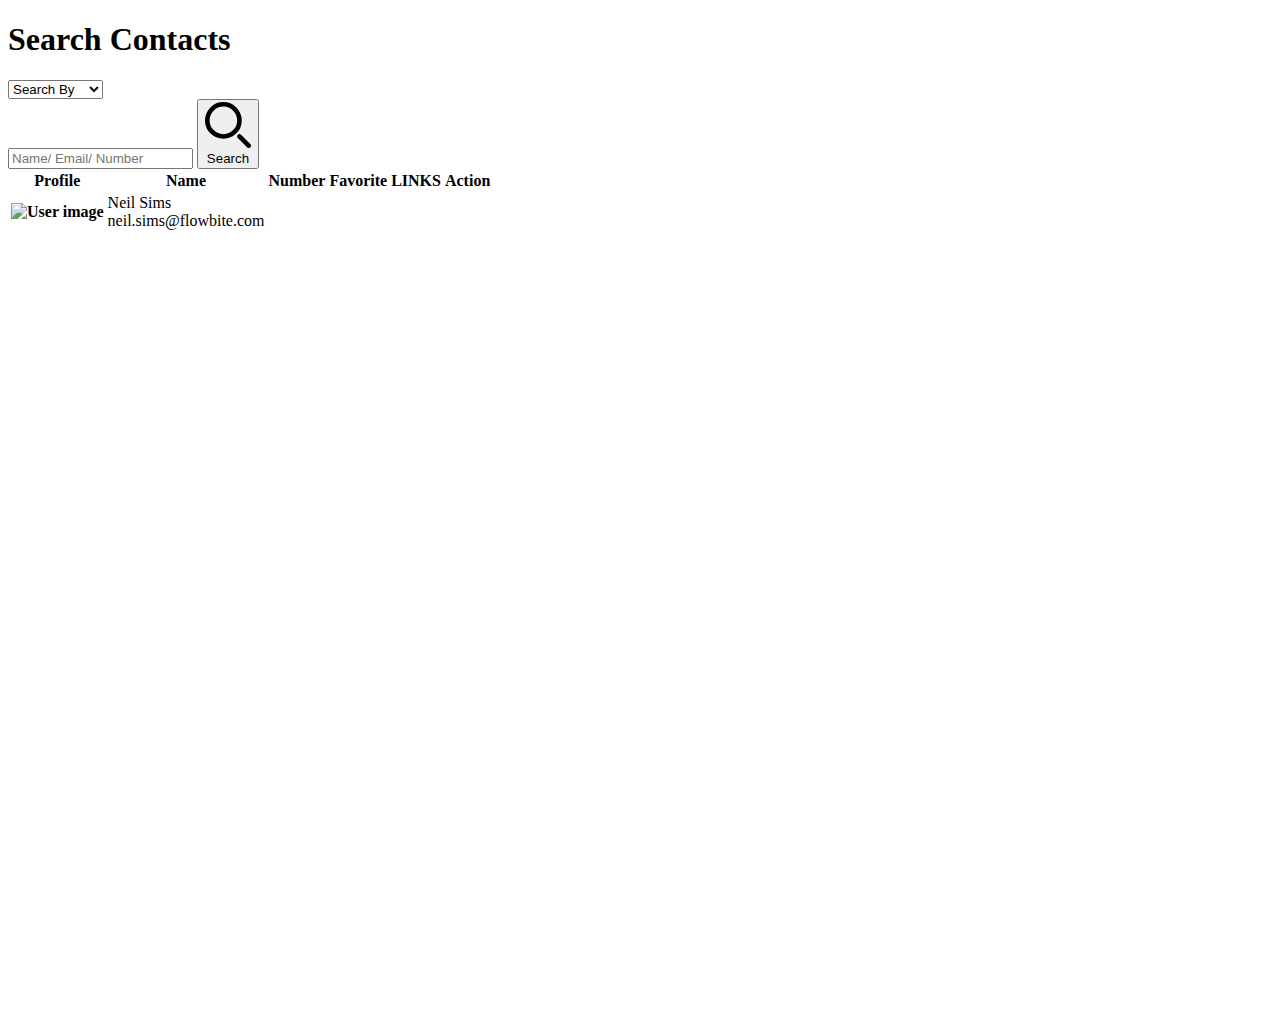
<file: src/main/resources/templates/contacts/searchContact.html>
<!DOCTYPE html>
<html lang="en" th:replace="~{base :: parent(~{::title}, ~{::#content})}">
  <head>
    <title>Search Contacts</title>
  </head>
  <body>
    <div id="content" class="pt-20" style="height: 1000px">
      <h1 class="text-2xl flex justify-center flex-col items-center">
        Search Contacts
      </h1>
      <div class="contacts_container p-5">
        <div class="p-5 relative overflow-x-auto shadow-md sm:rounded-lg">
          <div
            class="flex items-center justify-between flex-column flex-wrap md:flex-row space-y-4 md:space-y-0 pb-4 bg-white dark:bg-gray-900"
          >
            <form class="max-w-lg mx-auto" data-th-action="@{'/user/contact/search'}">
              <div class="flex">
                    <select name="field" id="countries" required class="shrink-0 z-10 inline-flex items-center py-2.5 px-4 text-sm font-medium text-center text-gray-900 bg-gray-100 border border-gray-300 rounded-s-lg hover:bg-gray-200 focus:ring-4 focus:outline-none focus:ring-gray-100 dark:bg-gray-700 dark:hover:bg-gray-600 dark:focus:ring-gray-700 dark:text-white dark:border-gray-600">
                      <option value="">Search By&nbsp;&nbsp;&nbsp;</option>
                      <option value="name">Name</option>
                      <option value="number">Number</option>
                      <option value="email">Email</option>
                    </select>
                <div class="relative w-96">
                  <input
                  name="keyword"
                    type="search"
                    id="search-dropdown"
                    class="block p-2.5 w-full z-20 text-sm text-gray-900 bg-gray-50 rounded-e-lg border-s-gray-50 border-s-2 border border-gray-300 focus:border-blue-500 dark:bg-gray-700 dark:border-s-gray-700 dark:border-gray-600 dark:placeholder-gray-400 dark:text-white dark:focus:border-blue-500"
                    placeholder="Name/ Email/ Number"
                    required
                  />
                  <button
                    type="submit"
                    class="absolute top-0 end-0 p-2.5 text-sm font-medium h-full text-white bg-blue-700 rounded-e-lg hover:bg-blue-800 focus:ring-4 focus:outline-none focus:ring-blue-300 dark:bg-blue-600 dark:hover:bg-blue-700 dark:focus:ring-blue-800"
                  >
                    <svg
                      class="w-4 h-4"
                      aria-hidden="true"
                      xmlns="http://www.w3.org/2000/svg"
                      fill="none"
                      viewBox="0 0 20 20"
                    >
                      <path
                        stroke="currentColor"
                        stroke-linecap="round"
                        stroke-linejoin="round"
                        stroke-width="2"
                        d="m19 19-4-4m0-7A7 7 0 1 1 1 8a7 7 0 0 1 14 0Z"
                      />
                    </svg>
                    <span class="sr-only">Search</span>
                  </button>
                </div>
              </div>
            </form>
          </div>
          <table
            class="w-full text-sm text-left rtl:text-right text-gray-500 dark:text-gray-400"
          >
            <thead
              class="text-xs text-gray-700 uppercase bg-gray-50 dark:bg-gray-700 dark:text-gray-400"
            >
              <tr>
                <th scope="col" class="px-6 py-3 text-center">Profile</th>
                <th scope="col" class="px-6 py-3 text-center">Name</th>
                <th scope="col" class="px-6 py-3 text-center">Number</th>
                <th scope="col" class="px-6 py-3 text-center">Favorite</th>
                <th scope="col" class="px-6 py-3 text-center">LINKS</th>
                <th scope="col" class="px-6 py-3 text-center">Action</th>
              </tr>
            </thead>
            <tbody>
              <tr
                data-th-object="${c}"
                data-th-each="c : ${matchedContact}"
                class="bg-white border-b dark:bg-gray-800 dark:border-gray-700 border-gray-200 hover:bg-gray-50 dark:hover:bg-gray-600"
              >
                <th
                  scope="row"
                  class="px-6 py-4 text-gray-900 whitespace-nowrap dark:text-white"
                >
                  <div class="flex justify-center items-center">
                    <!-- Profile image at left -->
                    <img
                      class="w-10 h-10 rounded-full"
                      data-th-src="${c.getPicture()}"
                      alt="User image"
                    />
                  </div>
                </th>

                <td class="px-6 py-4 text-center">
                  <!-- Name and email to the right of image -->
                  <div>
                    <div
                      class="text-base font-semibold"
                      data-th-text="${c.getName()}"
                    >
                      Neil Sims
                    </div>
                    <div
                      data-th-text="${c.getEmail()}"
                      class="font-normal text-gray-500"
                    >
                      neil.sims@flowbite.com
                    </div>
                  </div>
                </td>

                <td class="px-6 py-4 text-center">
                  <i class="fa-solid fa-phone w-4 h-4"></i>
                  <span data-th-text="${c.getPhoneNumber()}"></span>
                </td>
                <td class="px-6 py-4 text-center">
                  <div class="flex justify-center items-center">
                    <div
                      data-th-if="*{favorite}"
                      class="h-4 w-4 rounded-full bg-green-500 me-2"
                    ></div>
                    <div
                      data-th-unless="*{favorite}"
                      class="h-4 w-4 rounded-full bg-red-500 me-2"
                    ></div>
                  </div>
                </td>

                <td class="px-6 py-4">
                  <div class="flex justify-center items-center">
                    <a data-th-href="${c.socialLink}" target="_blank"
                      ><i class="fa-brands fa-linkedin h-6 w-6"></i
                    ></a>
                    <a data-th-href="${c.websiteLink}" target="_blank"
                      ><i class="fa-solid fa-link h-6 w-6"></i
                    ></a>
                  </div>
                </td>
                <td class="px-6 py-4">
                  <div class="flex justify-center">
                    <a href="#"><i class="fa-solid fa-trash h-6 w-6"></i></a>
                    <a href="#"><i class="fa-solid fa-pen h-6 w-6"></i></a>
                    <a href="#"><i class="fa-solid fa-eye h-6 w-6"></i></a>
                  </div>
                </td>
              </tr>
            </tbody>
          </table>
        </div>
      </div>
    </div>
  </body>
</html>
</file>
